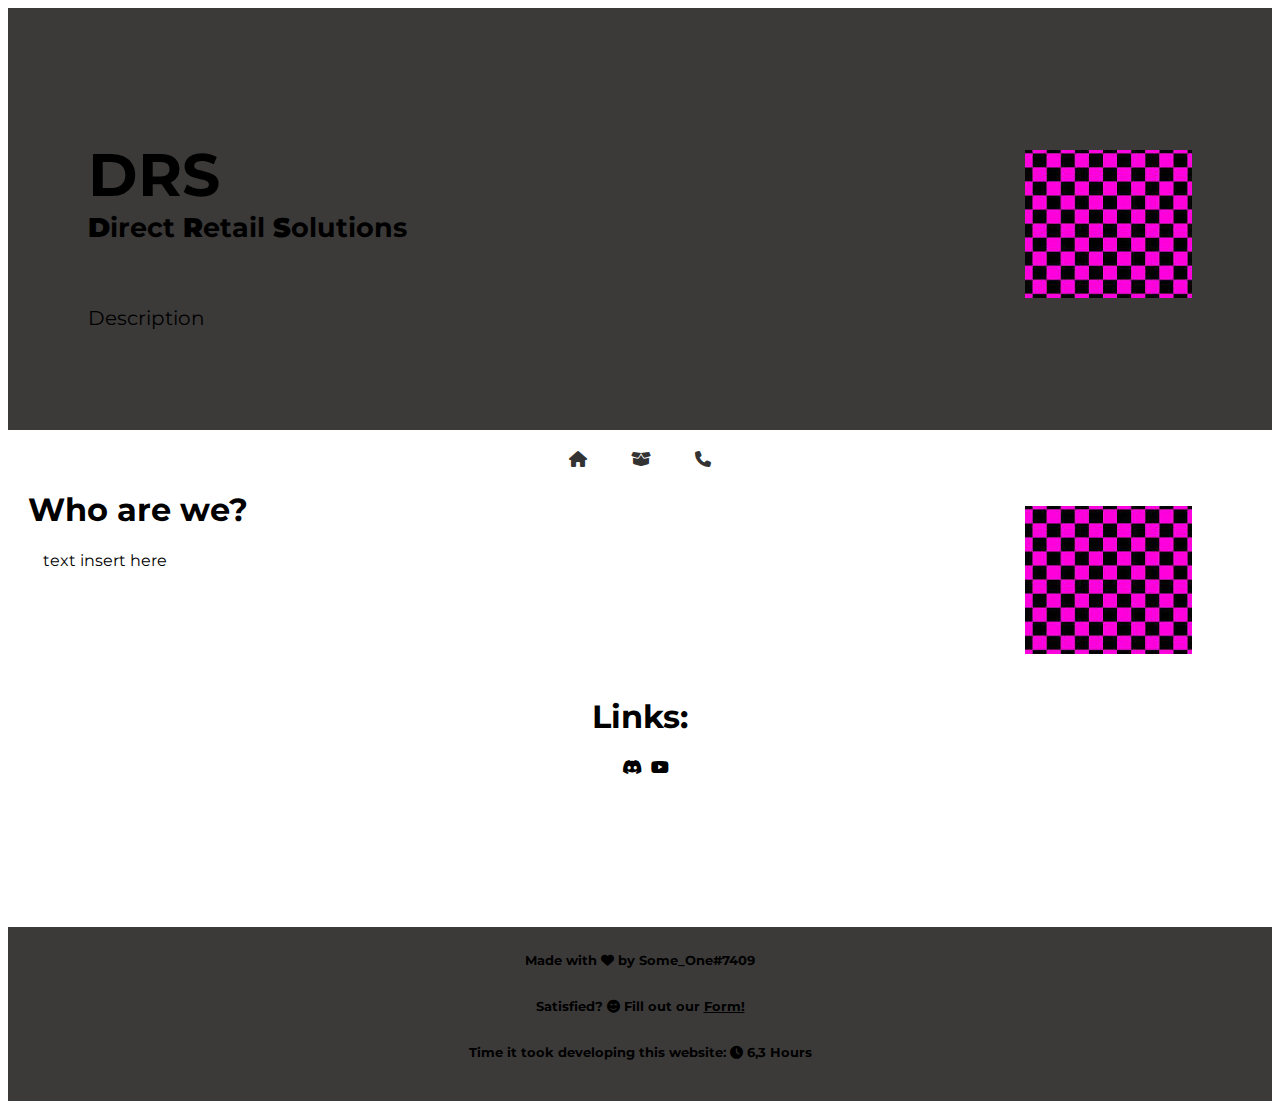
<file: index.html>
<!DOCTYPE html>
<html lang="en">
<head>
    <meta charset="UTF-8">
    <meta name="viewport" content="width=device-width, initial-scale=1.0">
    <title>DRS | Home</title>
    <link rel="stylesheet" href="https://cdnjs.cloudflare.com/ajax/libs/font-awesome/6.1.0/css/all.min.css">
    <link rel="stylesheet" href="styles.css">
</head>
<body>
    <header>
        <h2>DRS</h2>
        <h6><b>D</b>irect <b>R</b>etail <b>S</b>olutions</h6>
        <p>Description</p>
        <img src="missing.jpg" alt="Placeholder">
    </header>
    <nav class="navbar">
        <ul>
        <li><a href="index.html"><i class="fa-solid fa-house"></i></a></li>
        <li><a href="Products.html"><i class="fa-solid fa-box-open"></i></a></li>
        <li><a href="#"><i class="fa-solid fa-phone"></i></a></li>
        </ul>
        </nav>
    <div class="about">
        <h1>Who are we?</h1>
        <p> text insert here</p>
        <img src="missing.jpg" alt="Placeholder">
    </div>
    <div class="links">
        <h1>Links:</h1>
        <div class="links_buttons">
            <a class="dc" href="https://discord.com"><i class="fa-brands fa-discord"></i></a>
            <a class= "yt" href="https://youtube.com"><i class="fa-brands fa-youtube"></i></a>  
            <a href=""></a>
        </div> 
        </div>
    <footer>
        <h6>Made with <i class="fa-solid fa-heart"></i> by Some_One#7409</h6>
        <h6>Satisfied? <i class="fa-solid fa-face-smile-beam"></i> Fill out our <a href="https://rickroll.com">Form!</a>
        <h6>Time it took developing this website: <i class="fa-solid fa-clock"></i> 6,3 Hours</h6>
</html>
</file>
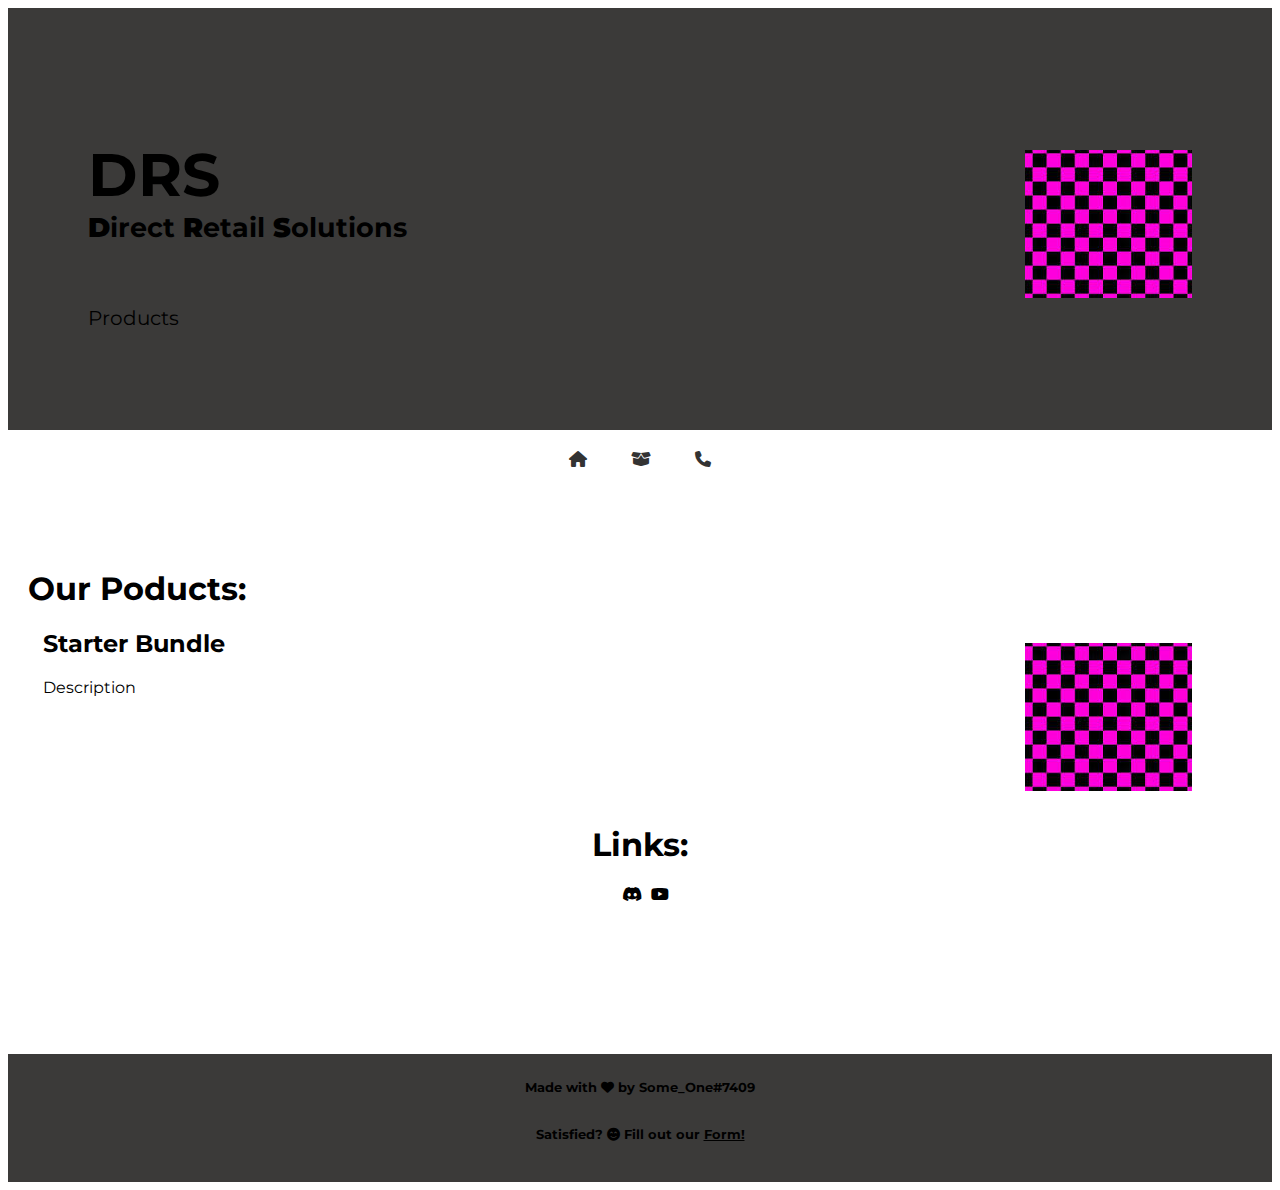
<file: Products.html>
<!DOCTYPE html>
<html lang="en">
<head>
    <meta charset="UTF-8">
    <meta name="viewport" content="width=device-width, initial-scale=1.0">
    <title>DRS | Products</title>
    <link rel="stylesheet" href="https://cdnjs.cloudflare.com/ajax/libs/font-awesome/6.1.0/css/all.min.css">
    <link rel="stylesheet" href="styles.css">
</head>
<body>
    <header>
        <h2>DRS</h2>
        <h6><b>D</b>irect <b>R</b>etail <b>S</b>olutions</h6>
        <p>Products</p>
        <img src="missing.jpg" alt="Placeholder">
    </header>
    <nav class="navbar">
        <ul>
            <li><a href="index.html"><i class="fa-solid fa-house"></i></a></li>
            <li><a href="Products.html"><i class="fa-solid fa-box-open"></i></a></li>
            <li><a href="#"><i class="fa-solid fa-phone"></i></a></li>
        </ul>
    </nav>
    <div class="products-wrapper">
        <h1>Our Poducts:</h1>
        <!--repeat them product divs html and css-->
    </div>
    <div class="products">
        <h2>Starter Bundle</h2>
        <p>Description</p>
        <img src="missing.jpg" alt="Placeholder">
    </div>
    <div class="links">
        <h1>Links:</h1>
        <div class="links_buttons">
            <a class="dc" href="https://discord.com"><i class="fa-brands fa-discord"></i></a>
            <a class= "yt" href="https://youtube.com"><i class="fa-brands fa-youtube"></i></a>  
            <a href=""></a>
        </div> 
        </div>
    <footer>
        <h6>Made with <i class="fa-solid fa-heart"></i> by Some_One#7409</h6>
        <h6>Satisfied? <i class="fa-solid fa-face-smile-beam"></i> Fill out our <a href="https://rickroll.com">Form!</a>
    </footer>
    </body>
</html>
</file>
<file: styles.css>
@import url('https://fonts.googleapis.com/css2?family=Montserrat');
@import url('https://fonts.googleapis.com/css2?family=PT+Sans');

/* Body */
body {
    font-family: Montserrat;
}
/* Header */
header {        
    background-color: #3b3a39;
    padding: 80px;
    text-align: left;   
    color: black;
    font-size: 40px;  
    font: 700;
    margin: 0%;
    height: 100%;
    
}
header p {
    font-size: 20px;
}
header img {
    float: right;
    margin-top: -200px;
}
header h6 {
    margin-top: -50px;
}
/* About */
.about h1 {
    margin-left: 20px;
}
.about p {
    margin-left: 35px;
}
.about img {
    float: right;
    margin-top: -80px;
    margin-right: 80px;
}
/* Products */
    /* Starter */
    .products-wrapper h1 {
        margin-top: 100px;
        margin-left: 20px;
    }
    .products {
        margin-left: 35px;
    
    }
    .products img {
        float: right;
        margin-top: -70px;
        margin-right: 80px;
    }
    /* Add more */
/* Footer */
footer {
    margin-top: 150px;
    background-color: #3b3a39;
    padding: 10px;
    padding-bottom: -20px;
    font-family: PT Sans;
}
footer h6 {
    margin-top: 15px;
    font-family: Montserrat;
    font-size: small;
    padding-bottom: -60px;
    text-align: center;
    
}
footer a {
    text-decoration: underline;
    color: black;
}
footer a:hover {
    color: #673ab7 ;
    text-decoration: wavy;
}
/* Links */
.links {
    align-items: center;
    text-align: center;
    padding-top: 90px;
    padding-bottom: -80px;
}
.links .links_buttons a {
    color: black;
    flex-wrap: wrap;
}
.links .links_buttons {
    text-indent: 5px;
}
.links .links_buttons .yt:hover {
    color: #ff0000; 
}
.links .links_buttons .dc:hover {
    color: 	#7785cc;
}
/* Navbar */
.navbar {
    margin-left: auto;
    text-align: center;
    margin-top: 20px;
  }
  
  .navbar ul {
    list-style-type: none;
    margin: 0;
    padding: 0;
  }
  
  .navbar li {
    display: inline;
    margin: 0 20px;
  }
  
  .navbar a {
    text-decoration: none;
    color: #333;
  }
  .navbar a:hover {
    text-decoration: underline;
    color: blue;
  }
</file>
